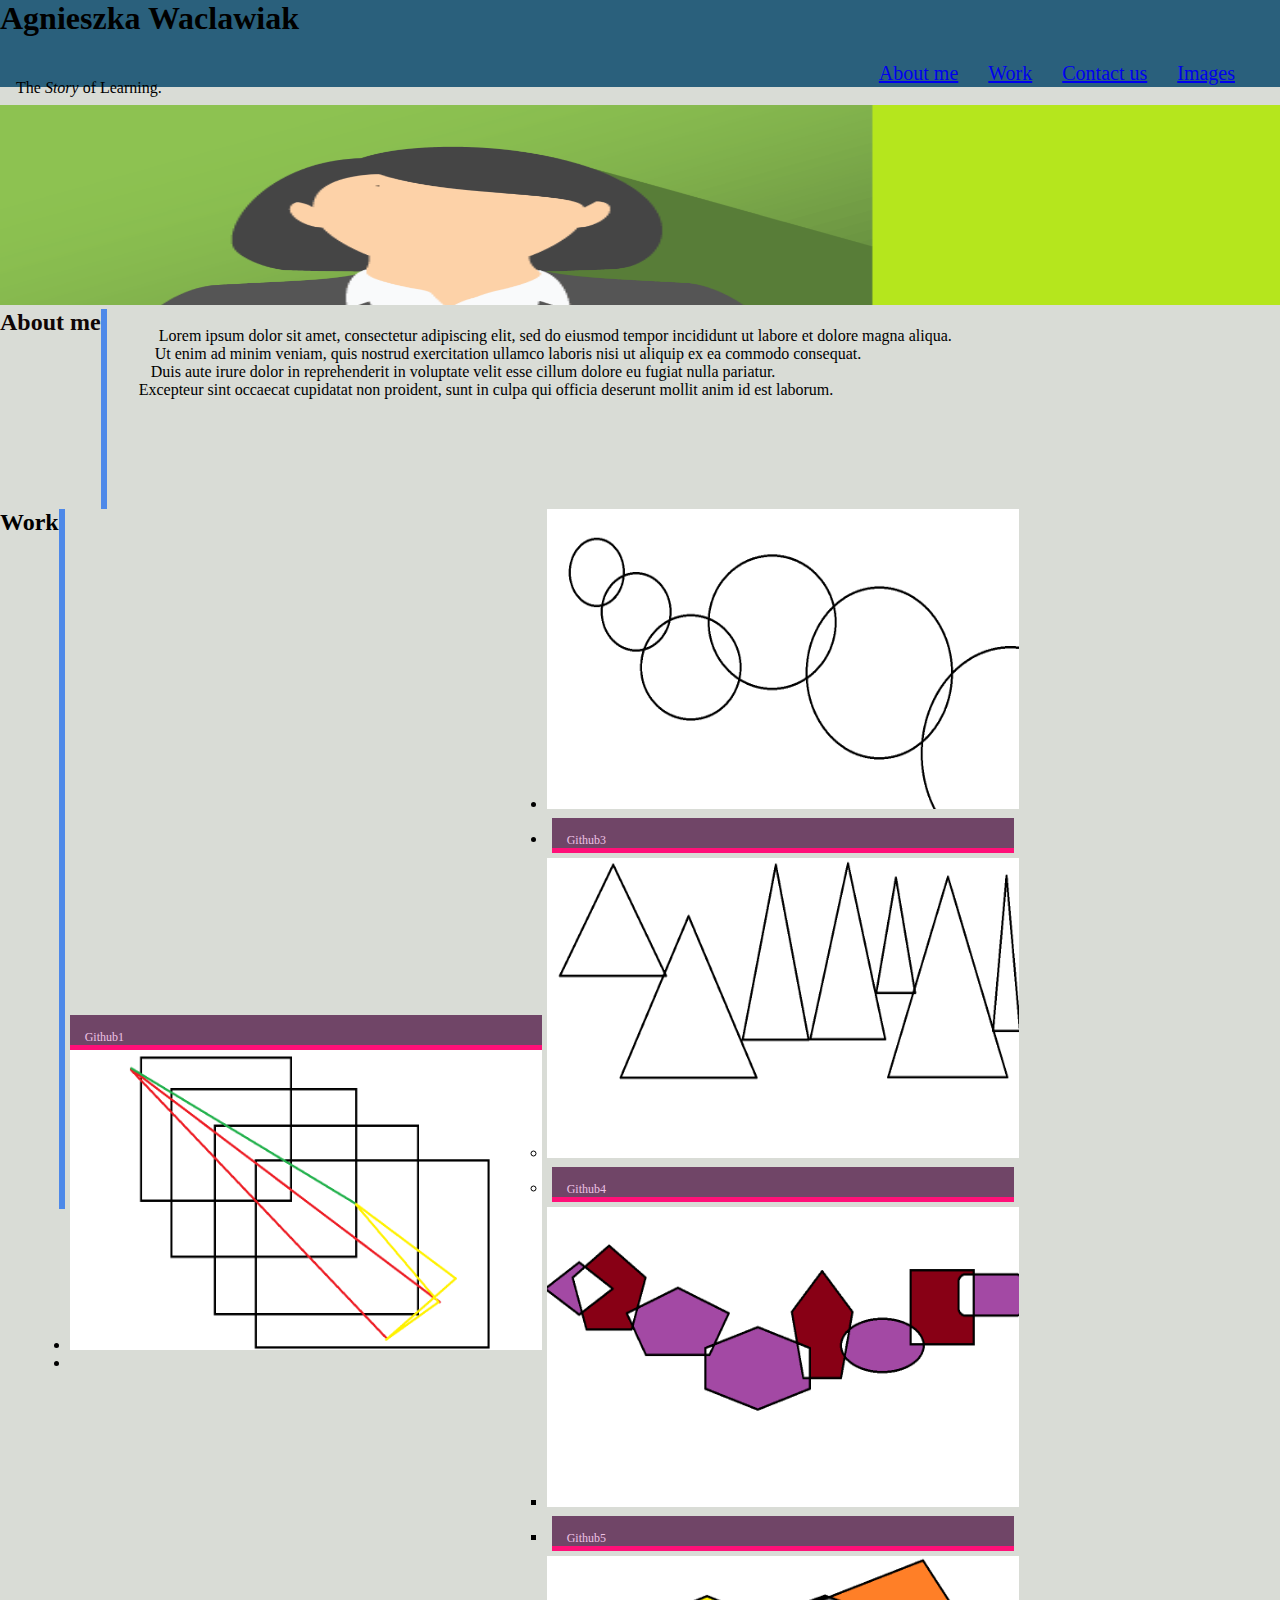
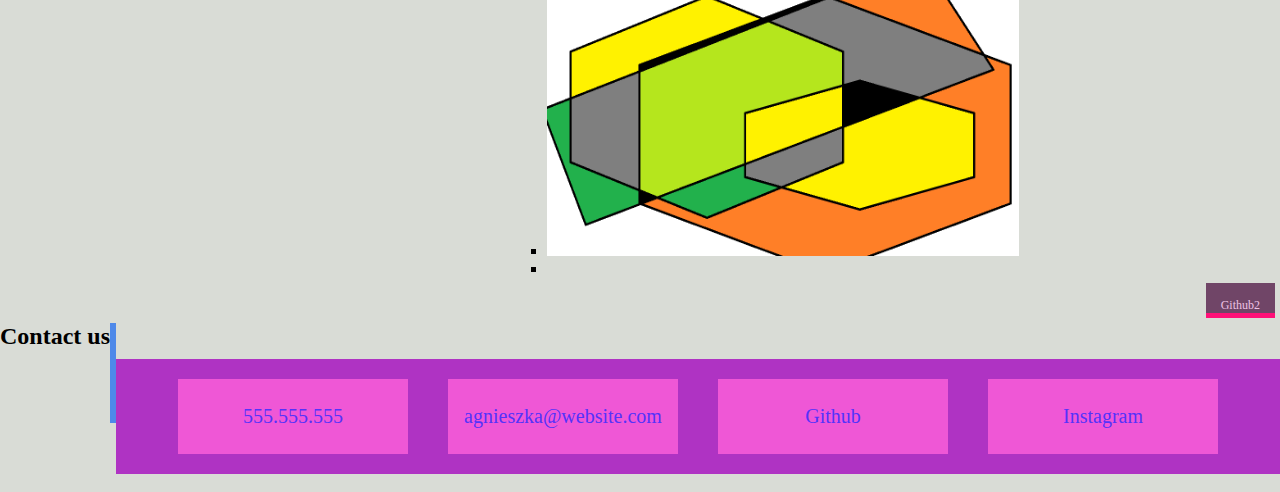
<file: index.html>
<!DOCTYPE html>
<html lang="en-gb">

  <head>
    <meta charset="UTF-8">
    <meta name="viewport" content="width=device-width, initial-scale=1.0">
    <meta http-equiv="X-UA-Compatible" content="ie=edge">
    <title>Agnieszka Waclawiak</title>
    <link rel="stylesheet" href="./starter/style.css" />


<body>
 
    <header>
  <h1 style="background-color: #2a607c";>Agnieszka Waclawiak</h1>
    <nav class="header">
        <nav>
            <ul>
                <li>
                    <a href="#About_me">About me</a>
                </li>
                <li>
                    <a href="#Work">Work</a>
                </li>
                <li>
                    <a href="#Contact us">Contact us</a>
                </li>
                <li>
                  <a href="#Images">Images</a>
              </li>
            </ul>
          </nav>
        </nav> 
        </header>
       

  <!-- hero banner -->


  <section class="hero-banner"style="font-family: cursive">The <i>Story</i> of Learning.</section>
    <img src="./starter/img_avatar2.png"; class="float-left" height="200" width="3000"/>
   
      </img>

    <div class="content">
      
 </div id=About_me class="About_me">



  <main class="page-wrapper">
  <section id="About_me" class="About_me">

    <div style="clear: both;"></div>
      <h2 style="width:100%">
        <h2 style=" height: 200px;
        position:static
        left: 100%;
        border-right: 6px solid rgb(78, 137, 233);
        float:left"> 
          About me
        </h2>
      </h2>
     </section>
      <pre style="font-family: cursive; font: size 22px;"> 
             Lorem ipsum dolor sit amet, consectetur adipiscing elit, sed do eiusmod tempor incididunt ut labore et dolore magna aliqua. 
            Ut enim ad minim veniam, quis nostrud exercitation ullamco laboris nisi ut aliquip ex ea commodo consequat.
           Duis aute irure dolor in reprehenderit in voluptate velit esse cillum dolore eu fugiat nulla pariatur. 
        Excepteur sint occaecat cupidatat non proident, sunt in culpa qui officia deserunt mollit anim id est laborum. </pre>
  
      </main>
<main class="page wrapper"
section id="Work" class="Work">
      <div style="clear: both;"></div>

  
      
      <h2 style="width:100%">
        <h2 style=" height: 700px;
        position:absolute
        left: 100%;
        border-right: 6px solid rgb(78, 137, 233);
        float:left"> 

  Work
        </h2>
      </h2>
     </section>
    
       
        </div>
        <section id="categoryGrid">
          <div id="Github1" class="categoryGridArea">
            <div class="heading">Github1</div>
            <nav>
              <ul>
                  <li>
                    <a href="https://github.com/Agnieszkawaclawiak/Horriseon/settings/pages" id="Github1">
                      <img src="./starter/image1.png " height="300" width="472">
                    </a>
                  </li>
                  <li>
          </div>
          <div id="Github2" class="categoryGridArea">
            <div class="heading">Github2</div>
          </div>
          <nav>
            <ul>
                <li>
                  <a href="https://github.com/Agnieszkawaclawiak/Horriseon/settings/pages" id="Github2">
                  <img src="./starter/image2.png" height="300" width="472">
                </a>
                </li>
                <li>
        </div>
          <div id="Github3" class="categoryGridArea">
            <div class="heading">Github3</div>
          </div>
          <nav>
            <ul>
                <li>
                  <a href="https://github.com/Agnieszkawaclawiak/Horriseon/settings/pages" id="Github3">
                  <img src="./starter/image3.png" height="300" width="472">
                </a>
                </li>
                <li>
        </div>
          <div id="Github4" class="categoryGridArea">
            <div class="heading">Github4</div>
          </div>
          <nav>
            <ul>
                <li>
                  <a href="https://github.com/Agnieszkawaclawiak/Horriseon/settings/pages" id="Github4">
                  <img src="./starter/image4.png" height="300" width="472">
                </a>
                </li>
                <li>
        </div>
          <div id="Github5" class="categoryGridArea">
            <div class="heading">Github5</div>
          </div>
          <nav>
            <ul>
                <li>
                  <a href="https://github.com/Agnieszkawaclawiak/Horriseon/settings/pages" id="Github5">
                  <img src="./starter/image5.png " height="300" width="472">
                </a>
                </li>
                <li>
        </div>
          <div style="clear: both;"></div>
        </section>
       
      </main>
      <main class="page wrapper"
section id="Contact us" class="Contact us">

      <div style="clear: both;"></div>
     
      
      <h2 style="width:100%">
        <h2 style=" height: 100px;
        position:static
        left: 100%;
        border-right: 6px solid rgb(78, 137, 233);
        float:left"> 
          Contact us
        </h2>
      </h2>
     </section>
      <pre style="font-family: cursive; font: size 22px;"> 
        <div class="flex-container">
          <div>555.555.555</div>
          <div>agnieszka@website.com</div>
          <div>Github</div>
          <div>Instagram</div>
        </div> </pre>
  
      </main>
      <main class="page wrapper"
      section id="Images" class="Images">

      <div style="clear: both;"></div>
     
      
      
      </main>

  
  </section>
</main>
</body>

</html>
</file>
<file: starter/style.css>
* {
  box-sizing: border-box;
  padding: 0;
  margin: 0;
  align-items: center;
  

  
}

body {
  background-color: #d9dcd6;
}

 .header  {
  padding: 25px;
  font-family: cursive;
  background-color: #2a607c;
  background-image: src="C:\Users\ggosi\first_day_stuff\agnieszka.png" alt="Agnieszka" width="50" 
  height="50";
 
}

.header h1 a {
  display:inline-block ;
  font-size: 48px;
}


.header nav {
  padding-top: 0px;
  margin-right: 20px;
  float: right;
  font-family: cursive;
  font-size: 20px;
}

.header nav ul {
  list-style-type: none;
}

.header nav ul li {
  display: inline-block;
  margin-left: 25px;
}
.About_me {
  position: relative;
  text-align:end;
  color: rgb(16, 6, 6);
}

.hero-banner {
position:relative ;
bottom: 8px;
left: 16px;
text-align:bottom left
}
.flex-container > div {
  background-color: rgb(239, 87, 214);
  color: rgb(84, 50, 250);
  width: 230px;
  margin: 20px;
  text-align: center;
  line-height: 75px;
  font-size: 20px;
}
.flex-container {
  display: flex;
  background-color: #af33c3;
  justify-content: center;
  
}

/*This is for up tp page contact 




/*.page-wrapper  {
    
 

  height: 200px;
  left: 30%;
  border-right: 6px solid rgb(78, 137, 233);
  left: 100px;


 
}

.page-section {
  height: 200px;
  position:static
  left: 100%;
  border-right: 6px solid rgb(78, 137, 233);
  float:left
}

.page-section-contact {
  height: 200px;
  position:static
  left: 30%;
  border-right: 6px solid rgb(78, 137, 233);
  float:left

}


*/


#categoryGrid {
  display: grid;
  background-position: center;
  background-size: cover;
  background-repeat: no-repeat;
  align-content: end
  grid-template-rows: 1fr 1fr 1fr 1fr;
  grid-template-columns: 1fr 1fr 1fr 1fr;
  grid-template-areas:
  "Github1 Github1 Github1 "
  "Github2 Github3 Github4 Github5"
  
  
}

.Github1 {
  grid-area: top row;
  background-image: src("C:\Users\ggosi\first_day_stuff\image1.png");
  flex-grow: 3;

}
#Github2 {
  grid-area:leftSiebar;
  background-image: src("C:\Users\ggosi\first_day_stuff\image2.png");
  flex-grow: 1;
}

#Github3 {
  grid-area: cGithub3;
  background-image: src="./starter/image3.png";
  flex-grow: 1;
}

#Github4 {
  grid-area: Github4;
  background-image: src("C:\Users\ggosi\first_day_stuff\image4.png");
  flex-grow: 1;
}

#Github5 {
  grid-area: Rightsidebar;
  background-image: src("C:\Users\ggosi\first_day_stuff\image5.png");
  flex-grow: 1;
}

.categoryGridArea {
  background-position: center;
  background-size: cover;
  background-repeat: no-repeat;
  margin: 5px;
  cursor: pointer;
  display: grid;
  align-content: end;
  
}

.heading {
  background-color: rgba(67, 4, 56, 0.7);
  padding: 15px;
  height: 15px;
  color: rgb(237, 193, 228);
  font-size: 12px;
  border-bottom: 5px solid #ff1078;
}

@media only screen and (max-width: 1000px) {
  #navigation {
    display: none;
  }
  .icons {
    margin-left: auto;
  }
}

@media only screen and (max-width: 600px) {
  #headline {
    position: static;
    margin: 20px;
  }
  #heroGrid {
    grid-template-areas:
    "Flex-container "
    "Category Grid"
    "Float-Left"
    "Page-wrapper"
    "About_me"
    "heading"
  }
  #categoryGrid {
    grid-template-rows: 300px 300px 300px 300px 300px;
    grid-template-columns: 80vw;
    grid-template-areas:
      "Github1"
      "Github2"
      "Github3"
      "Github4"
      "Github5"
      "CAtegoryGridArea"
      "img src"
    ;
  }
}
</file>
